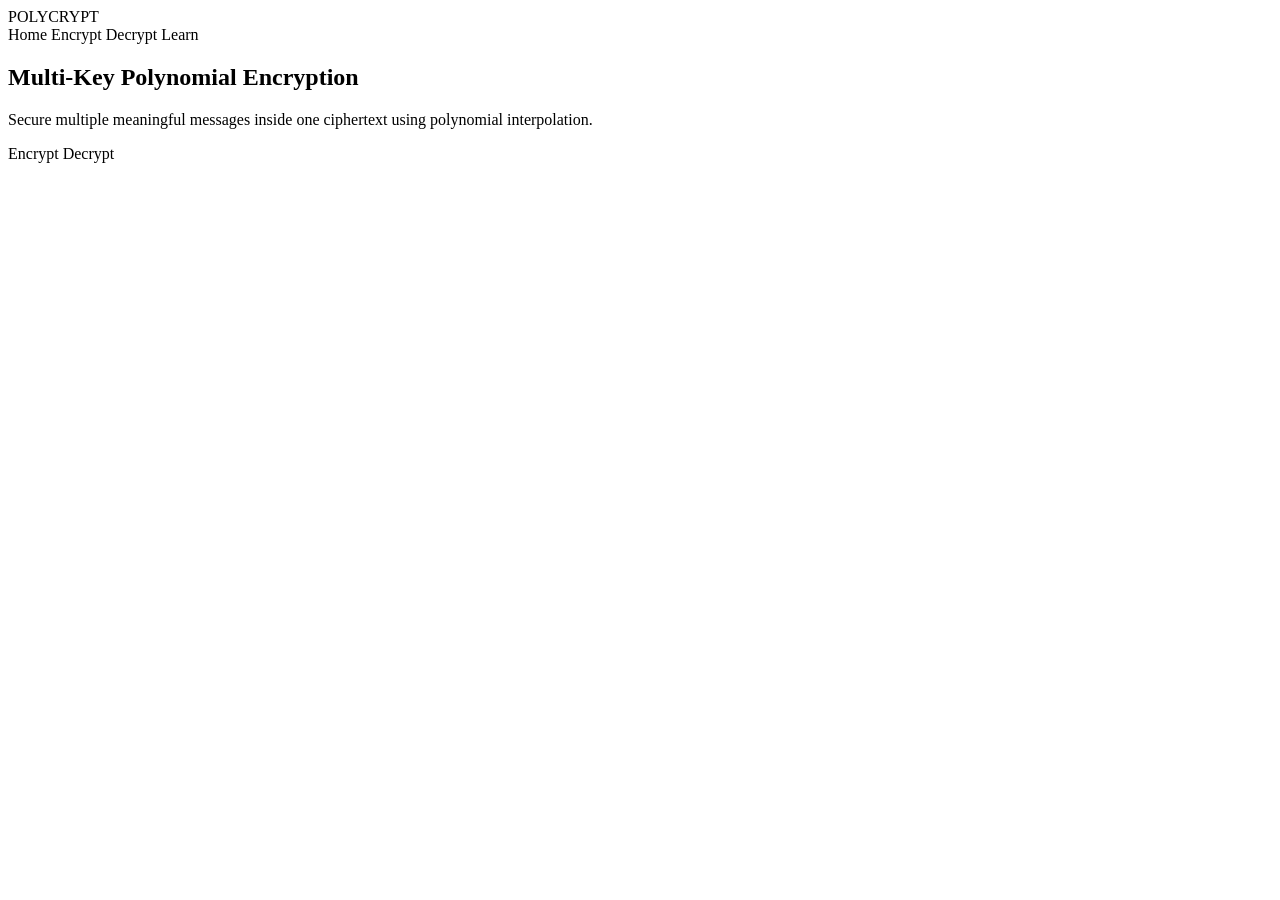
<file: src/main/resources/templates/index.html>
<!DOCTYPE html>
<html xmlns:th="http://www.thymeleaf.org" lang="en">
<head>

    <meta charset="UTF-8">
    <meta name="viewport" content="width=device-width, initial-scale=1.0">

    <title>PolyCrypt</title>

    <link rel="stylesheet" th:href="@{/css/style.css}">

</head>

<body>

<div class="background"></div>

<nav class="navbar">

    <div class="logo">
        POLYCRYPT
    </div>

    <div class="nav-links">

        <a th:href="@{/}">
            Home
        </a>

        <a th:href="@{/encrypt}">
            Encrypt
        </a>

        <a th:href="@{/decrypt}">
            Decrypt
        </a>

        <a th:href="@{/learn}">
            Learn
        </a>

    </div>

</nav>


<section class="hero">

    <div class="hero-content">

        <h1>

            Multi-Key
            <span>Polynomial Encryption</span>

        </h1>

        <p>

            Secure multiple meaningful messages inside one ciphertext using
            polynomial interpolation.

        </p>

        <div class="buttons">

            <a class="primary" th:href="@{/encrypt}">
                Encrypt
            </a>

            <a class="secondary" th:href="@{/decrypt}">
                Decrypt
            </a>

        </div>

    </div>

</section>

<script th:src="@{/js/main.js}"></script>

</body>
</html>
</file>
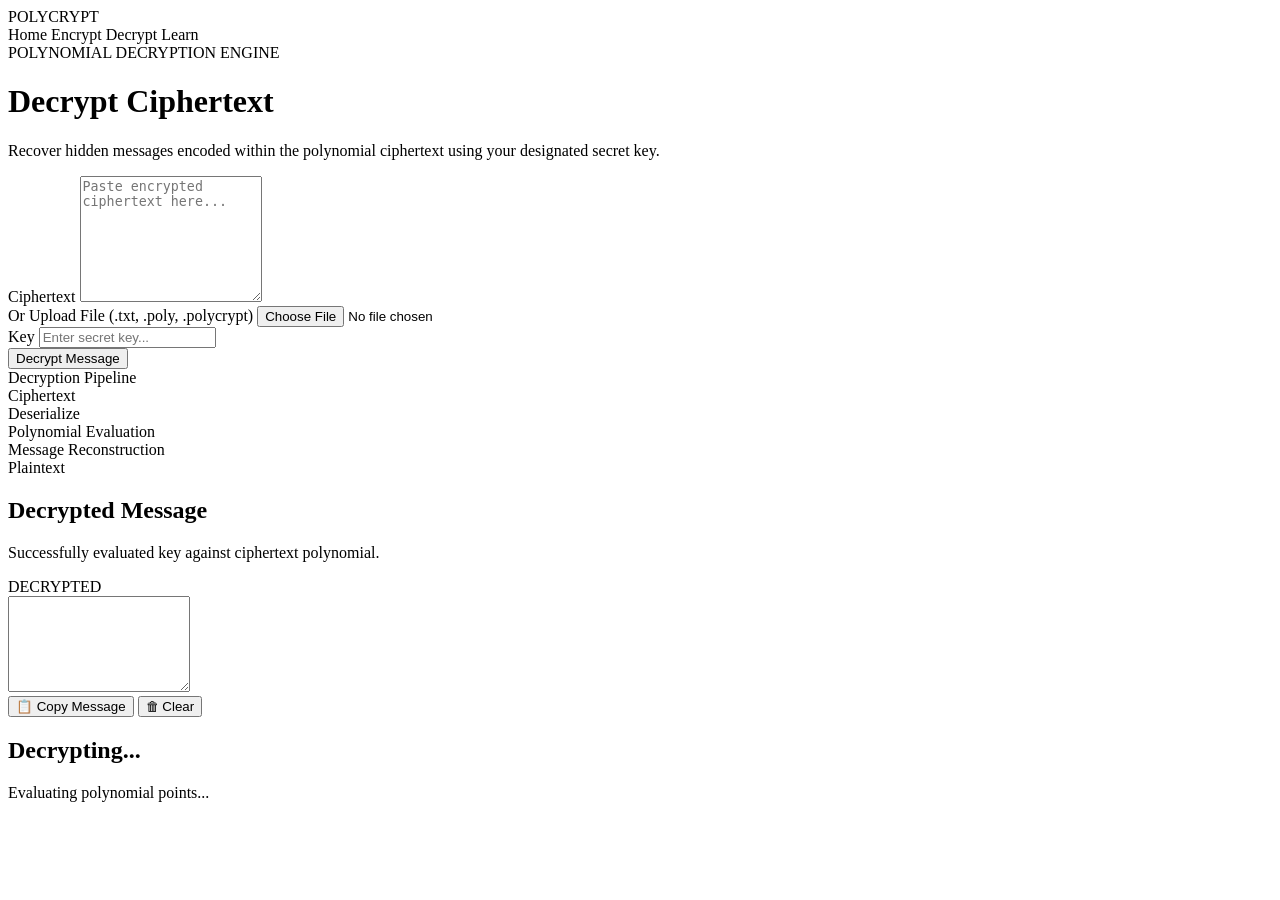
<file: src/main/resources/templates/decrypt.html>
<!DOCTYPE html>
<html xmlns:th="http://www.thymeleaf.org" lang="en">

<head>
    <meta charset="UTF-8">
    <meta name="viewport" content="width=device-width, initial-scale=1.0">
    <title>Decrypt | PolyCrypt</title>
    <link rel="stylesheet" th:href="@{/css/style.css}">
    <link rel="stylesheet" th:href="@{/css/decrypt.css}">
</head>

<body>

<div class="background"></div>

<!-- NAVIGATION BAR -->
<nav class="navbar">
    <div class="logo">POLYCRYPT</div>
    <div class="nav-links">
        <a th:href="@{/}">Home</a>
        <a th:href="@{/encrypt}">Encrypt</a>
        <a class="active-nav" th:href="@{/decrypt}">Decrypt</a>
        <a th:href="@{/learn}">Learn</a>
    </div>
</nav>

<!-- MAIN WRAPPER -->
<main class="decrypt-wrapper">

    <!-- PAGE HEADER -->
    <header class="decrypt-header">
        <div class="badge-pill">POLYNOMIAL DECRYPTION ENGINE</div>
        <h1>Decrypt Ciphertext</h1>
        <p>Recover hidden messages encoded within the polynomial ciphertext using your designated secret key.</p>
    </header>

    <!-- TWO-COLUMN WORKSPACE -->
    <div class="decrypt-workspace">

        <!-- LEFT PANEL: FORM -->
        <section class="left-panel">
            <!-- MODIFIED: Added enctype="multipart/form-data" -->
            <form id="decryptForm" method="post" th:action="@{/decrypt}" enctype="multipart/form-data">
                <div class="decrypt-card">
                    <div class="input-group">
                        <label for="ciphertext">Ciphertext</label>
                        <!-- MODIFIED: Removed required attribute to allow file-only submission -->
                        <textarea id="ciphertext" name="ciphertext" rows="8" placeholder="Paste encrypted ciphertext here..."></textarea>
                    </div>

                    <!-- NEW: File Input direct sub-group -->
                    <div class="input-group">
                        <label for="file">Or Upload File (.txt, .poly, .polycrypt)</label>
                        <input type="file" id="file" name="file" accept=".txt,.poly,.polycrypt">
                    </div>

                    <div class="input-group">
                        <label for="key">Key</label>
                        <input type="text" id="key" name="key" placeholder="Enter secret key..." required>
                    </div>
                </div>
            </form>
        </section>

        <!-- RIGHT PANEL: ACTIONS & PIPELINE -->
        <aside class="right-panel">
            <div class="status-card">
                <button class="decrypt-btn" type="submit" form="decryptForm">
                    Decrypt Message
                </button>

                <div class="status-title">Decryption Pipeline</div>

                <div class="flow">
                    <div class="flow-step active" data-step="1">
                        <span class="flow-dot"></span> Ciphertext
                    </div>
                    <div class="flow-step" data-step="2">
                        <span class="flow-dot"></span> Deserialize
                    </div>
                    <div class="flow-step" data-step="3">
                        <span class="flow-dot"></span> Polynomial Evaluation
                    </div>
                    <div class="flow-step" data-step="4">
                        <span class="flow-dot"></span> Message Reconstruction
                    </div>
                    <div class="flow-step" data-step="5">
                        <span class="flow-dot"></span> Plaintext
                    </div>
                </div>
            </div>
        </aside>

    </div>

    <!-- RESULT SECTION -->
    <section class="result-section" th:if="${message}">
        <div class="result-card">
            <div class="result-header">
                <div>
                    <h2>Decrypted Message</h2>
                    <p>Successfully evaluated key against ciphertext polynomial.</p>
                </div>
                <div class="result-badge">DECRYPTED</div>
            </div>

            <textarea id="decryptedText" readonly rows="6" th:text="${message}"></textarea>

            <div class="result-actions">
                <button id="copyMessage" type="button">📋 Copy Message</button>
                <button type="button" onclick="window.location.reload()">🗑 Clear</button>
            </div>
        </div>
    </section>

</main>

<!-- LOADING OVERLAY -->
<div id="loadingOverlay" class="loading-overlay">
    <div class="loader-card">
        <div class="loader-spinner"></div>
        <h2>Decrypting...</h2>
        <p id="loaderStatus">Evaluating polynomial points...</p>
    </div>
</div>

<script th:src="@{/js/main.js}"></script>
</body>
</html>
</file>
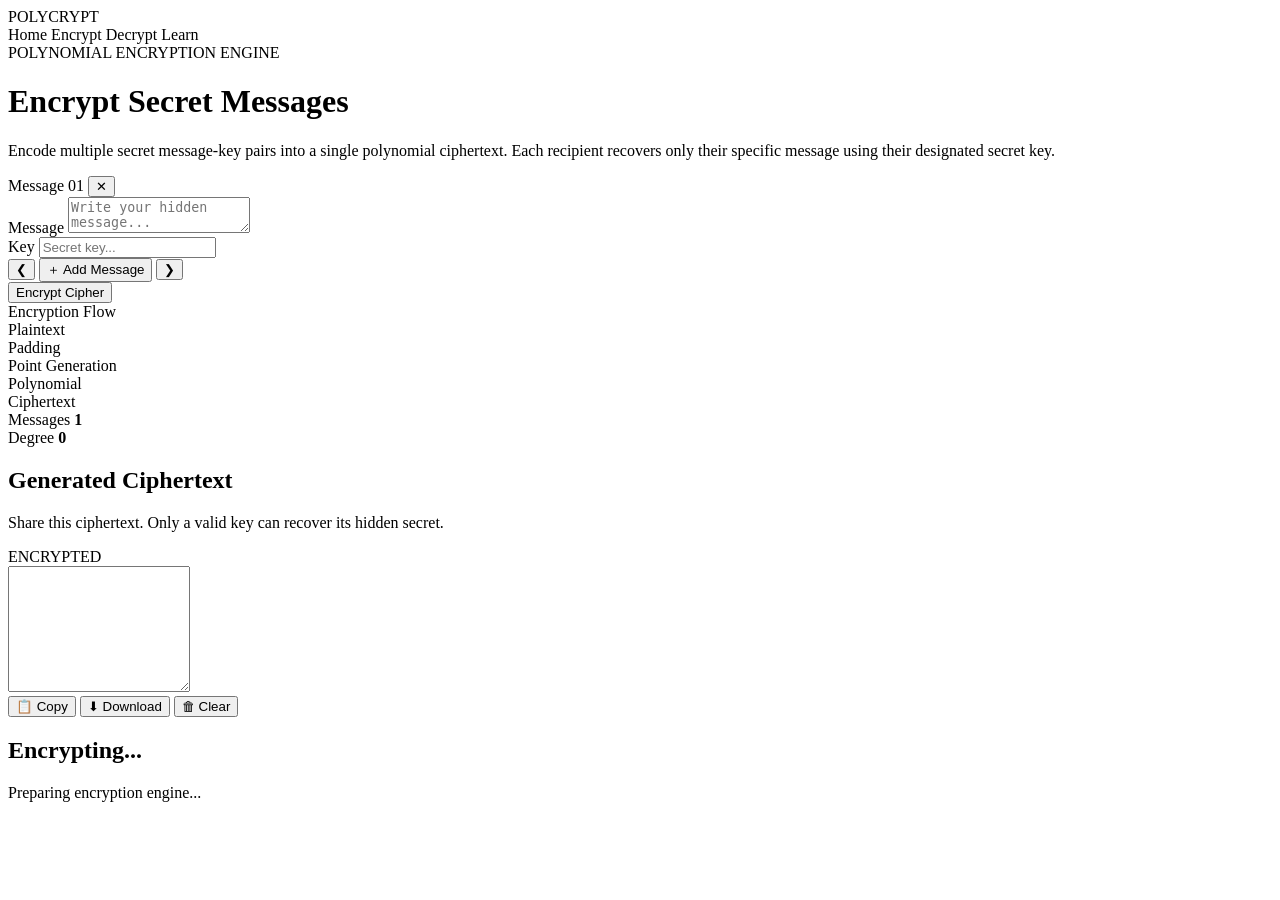
<file: src/main/resources/templates/encrypt.html>
<!DOCTYPE html>
<html xmlns:th="http://www.thymeleaf.org" lang="en">

<head>
    <meta charset="UTF-8">
    <meta name="viewport" content="width=device-width, initial-scale=1.0">
    <title>Encrypt | PolyCrypt</title>
    <link rel="stylesheet" th:href="@{/css/style.css}">
    <link rel="stylesheet" th:href="@{/css/encrypt.css?v=lock1}">
</head>

<body>

<div class="background"></div>

<!-- NAVIGATION BAR -->
<nav class="navbar">
    <div class="logo">POLYCRYPT</div>
    <div class="nav-links">
        <a th:href="@{/}">Home</a>
        <a class="active-nav" th:href="@{/encrypt}">Encrypt</a>
        <a th:href="@{/decrypt}">Decrypt</a>
        <a th:href="@{/learn}">Learn</a>
    </div>
</nav>

<!-- MAIN CONTENT CONTAINER -->
<div class="encrypt-container-wrapper">

    <!-- HEADER SECTION: Centered Under Navbar -->
    <header class="encrypt-header">
        <div class="badge-pill">POLYNOMIAL ENCRYPTION ENGINE</div>
        <h1>Encrypt Secret Messages</h1>
        <p>Encode multiple secret message-key pairs into a single polynomial ciphertext. Each recipient recovers only their specific message using their designated secret key.</p>
    </header>

    <!-- TWO-COLUMN WORKSPACE -->
    <main class="encrypt-page">
        <!-- LEFT PANEL: Cards -->
        <section class="left-panel">
            <form id="encryptForm" method="post" th:action="@{/encrypt}">

                <!-- Deck Dots -->
                <div id="deckDots" class="deck-dots">
                    <span class="dot active"></span>
                </div>

                <!-- Message Card Frame -->
                <div id="messageContainer">
                    <div class="message-card active">
                        <div class="card-header">
                            <span class="message-title">Message 01</span>
                            <button type="button" class="delete-btn">✕</button>
                        </div>
                        <div class="input-group message-group">
                            <label>Message</label>
                            <textarea name="message" placeholder="Write your hidden message..." required></textarea>
                        </div>
                        <div class="input-group key-group">
                            <label>Key</label>
                            <input type="text" name="key" placeholder="Secret key..." required>
                        </div>
                    </div>
                </div>

                <!-- Navigation Controls -->
                <div class="navigation-bar">
                    <button id="prevCard" class="edge-btn" type="button">❮</button>
                    <button id="addMessage" class="add-btn" type="button">＋ Add Message</button>
                    <button id="nextCard" class="edge-btn" type="button">❯</button>
                </div>

            </form>
        </section>

        <!-- RIGHT PANEL: Action & Status -->
        <aside class="right-panel">
            <div class="status-card">
                <button class="encrypt-btn" type="submit" form="encryptForm">
                    Encrypt Cipher
                </button>

                <div class="status-title">Encryption Flow</div>

                <div class="flow">
                    <div class="flow-step" data-step="1">
                        <span class="flow-dot"></span> Plaintext
                    </div>
                    <div class="flow-step" data-step="2">
                        <span class="flow-dot"></span> Padding
                    </div>
                    <div class="flow-step" data-step="3">
                        <span class="flow-dot"></span> Point Generation
                    </div>
                    <div class="flow-step" data-step="4">
                        <span class="flow-dot"></span> Polynomial
                    </div>
                    <div class="flow-step" data-step="5">
                        <span class="flow-dot"></span> Ciphertext
                    </div>
                </div>

                <div class="stats">
                    <div>
                        Messages <strong id="statMessages">1</strong>
                    </div>
                    <div>
                        Degree <strong id="statDegree">0</strong>
                    </div>
                </div>
            </div>
        </aside>
    </main>

    <!-- CIPHER OUTPUT -->
    <section class="cipher-output" th:if="${ciphertext}">
        <div class="cipher-card">
            <div class="cipher-header">
                <div>
                    <h2>Generated Ciphertext</h2>
                    <p>Share this ciphertext. Only a valid key can recover its hidden secret.</p>
                </div>
                <div class="cipher-badge">ENCRYPTED</div>
            </div>

            <textarea id="cipherText" readonly rows="8" th:text="${ciphertext}"></textarea>

            <div class="cipher-actions">
                <button id="copyCipher" type="button">📋 Copy</button>
                <button id="downloadCipher" type="button">⬇ Download</button>
                <button id="clearCipher" type="button">🗑 Clear</button>
            </div>
        </div>
    </section>
</div>

<!-- LOADING OVERLAY -->
<div id="loadingOverlay" class="loading-overlay">
    <div class="loader-card">
        <div class="loader-spinner"></div>
        <h2>Encrypting...</h2>
        <p id="loaderStatus">Preparing encryption engine...</p>
    </div>
</div>

<script th:src="@{/js/main.js}"></script>
</body>
</html>
</file>
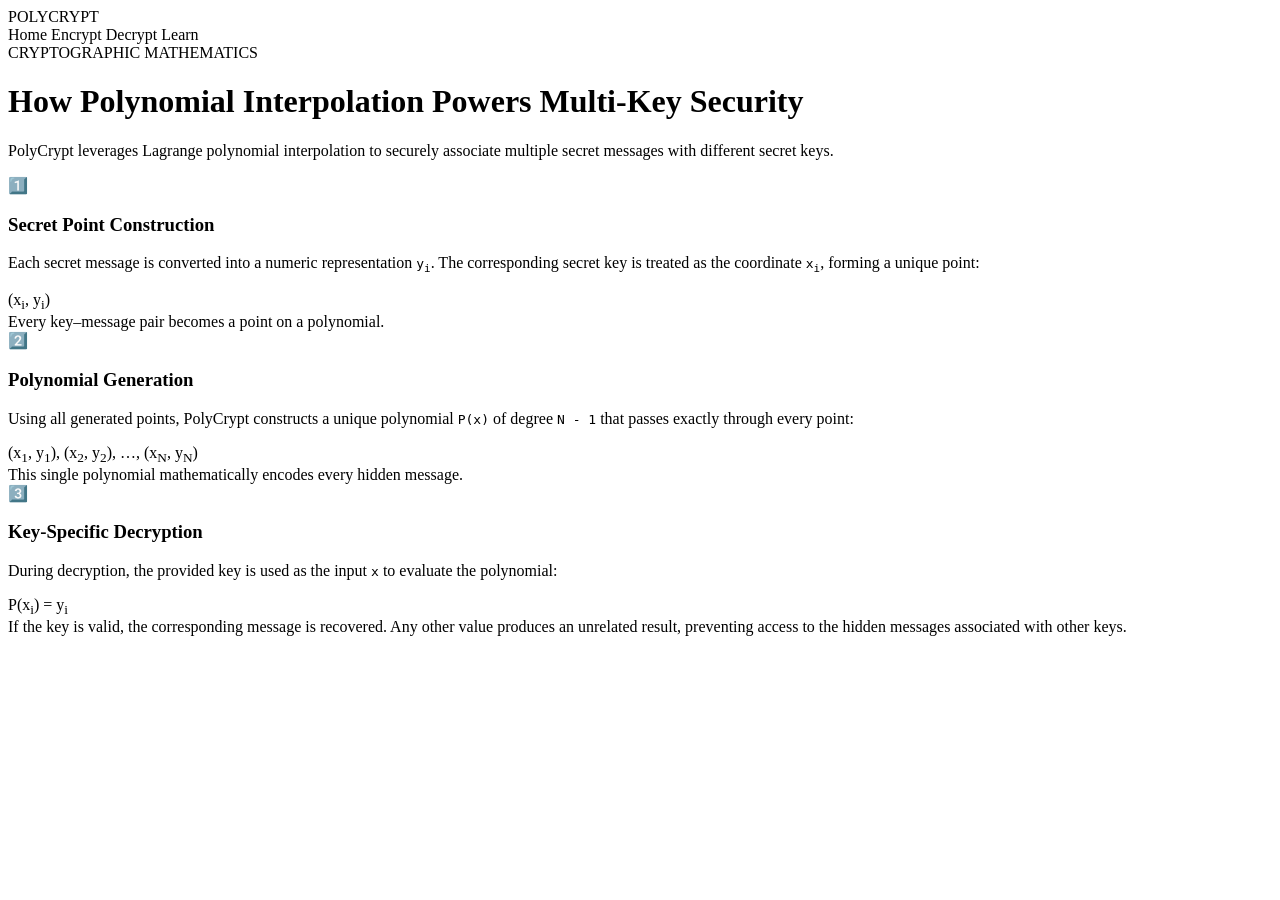
<file: src/main/resources/templates/learn.html>
<!DOCTYPE html>
<html xmlns:th="http://www.thymeleaf.org" lang="en">
<head>
    <meta charset="UTF-8">
    <meta name="viewport" content="width=device-width, initial-scale=1.0">
    <title>Learn | PolyCrypt</title>
    <link rel="stylesheet" th:href="@{/css/style.css}">
    <link rel="stylesheet" th:href="@{/css/learn.css}">
</head>
<body>

<div class="background"></div>

<!-- NAVIGATION BAR -->
<nav class="navbar">
    <div class="logo">
        POLYCRYPT
    </div>
    <div class="nav-links">
        <a th:href="@{/}">Home</a>
        <a th:href="@{/encrypt}">Encrypt</a>
        <a th:href="@{/decrypt}">Decrypt</a>
        <a class="active-nav" th:href="@{/learn}">Learn</a>
    </div>
</nav>

<!-- MAIN HERO CONTENT -->
<main class="hero">
    <div class="badge-pill">CRYPTOGRAPHIC MATHEMATICS</div>
    <h1>
        How Polynomial Interpolation Powers Multi-Key Security
    </h1>
    <p class="hero-description">
        PolyCrypt leverages Lagrange polynomial interpolation to securely associate multiple secret messages with different secret keys.
    </p>

    <div class="hero-cards">
        <div class="feature-card">
            <div class="feature-icon">1️⃣</div>
            <h3>Secret Point Construction</h3>
            <p>
                Each secret message is converted into a numeric representation <code>y<sub>i</sub></code>. The corresponding secret key is treated as the coordinate <code>x<sub>i</sub></code>, forming a unique point:
            </p>
            <div class="math-formula">(x<sub>i</sub>, y<sub>i</sub>)</div>
            <div class="card-footer-note">Every key–message pair becomes a point on a polynomial.</div>
        </div>

        <div class="feature-card">
            <div class="feature-icon">2️⃣</div>
            <h3>Polynomial Generation</h3>
            <p>
                Using all generated points, PolyCrypt constructs a unique polynomial <code>P(x)</code> of degree <code>N - 1</code> that passes exactly through every point:
            </p>
            <div class="math-formula">
                (x<sub>1</sub>, y<sub>1</sub>), (x<sub>2</sub>, y<sub>2</sub>), &hellip;, (x<sub>N</sub>, y<sub>N</sub>)
            </div>
            <div class="card-footer-note">This single polynomial mathematically encodes every hidden message.</div>
        </div>

        <div class="feature-card">
            <div class="feature-icon">3️⃣</div>
            <h3>Key-Specific Decryption</h3>
            <p>
                During decryption, the provided key is used as the input <code>x</code> to evaluate the polynomial:
            </p>
            <div class="math-formula">
                P(x<sub>i</sub>) = y<sub>i</sub>
            </div>
            <div class="card-footer-note">If the key is valid, the corresponding message is recovered. Any other value produces an unrelated result, preventing access to the hidden messages associated with other keys.</div>
        </div>
    </div>
</main>

<script th:src="@{/js/main.js}"></script>
</body>
</html>
</file>
